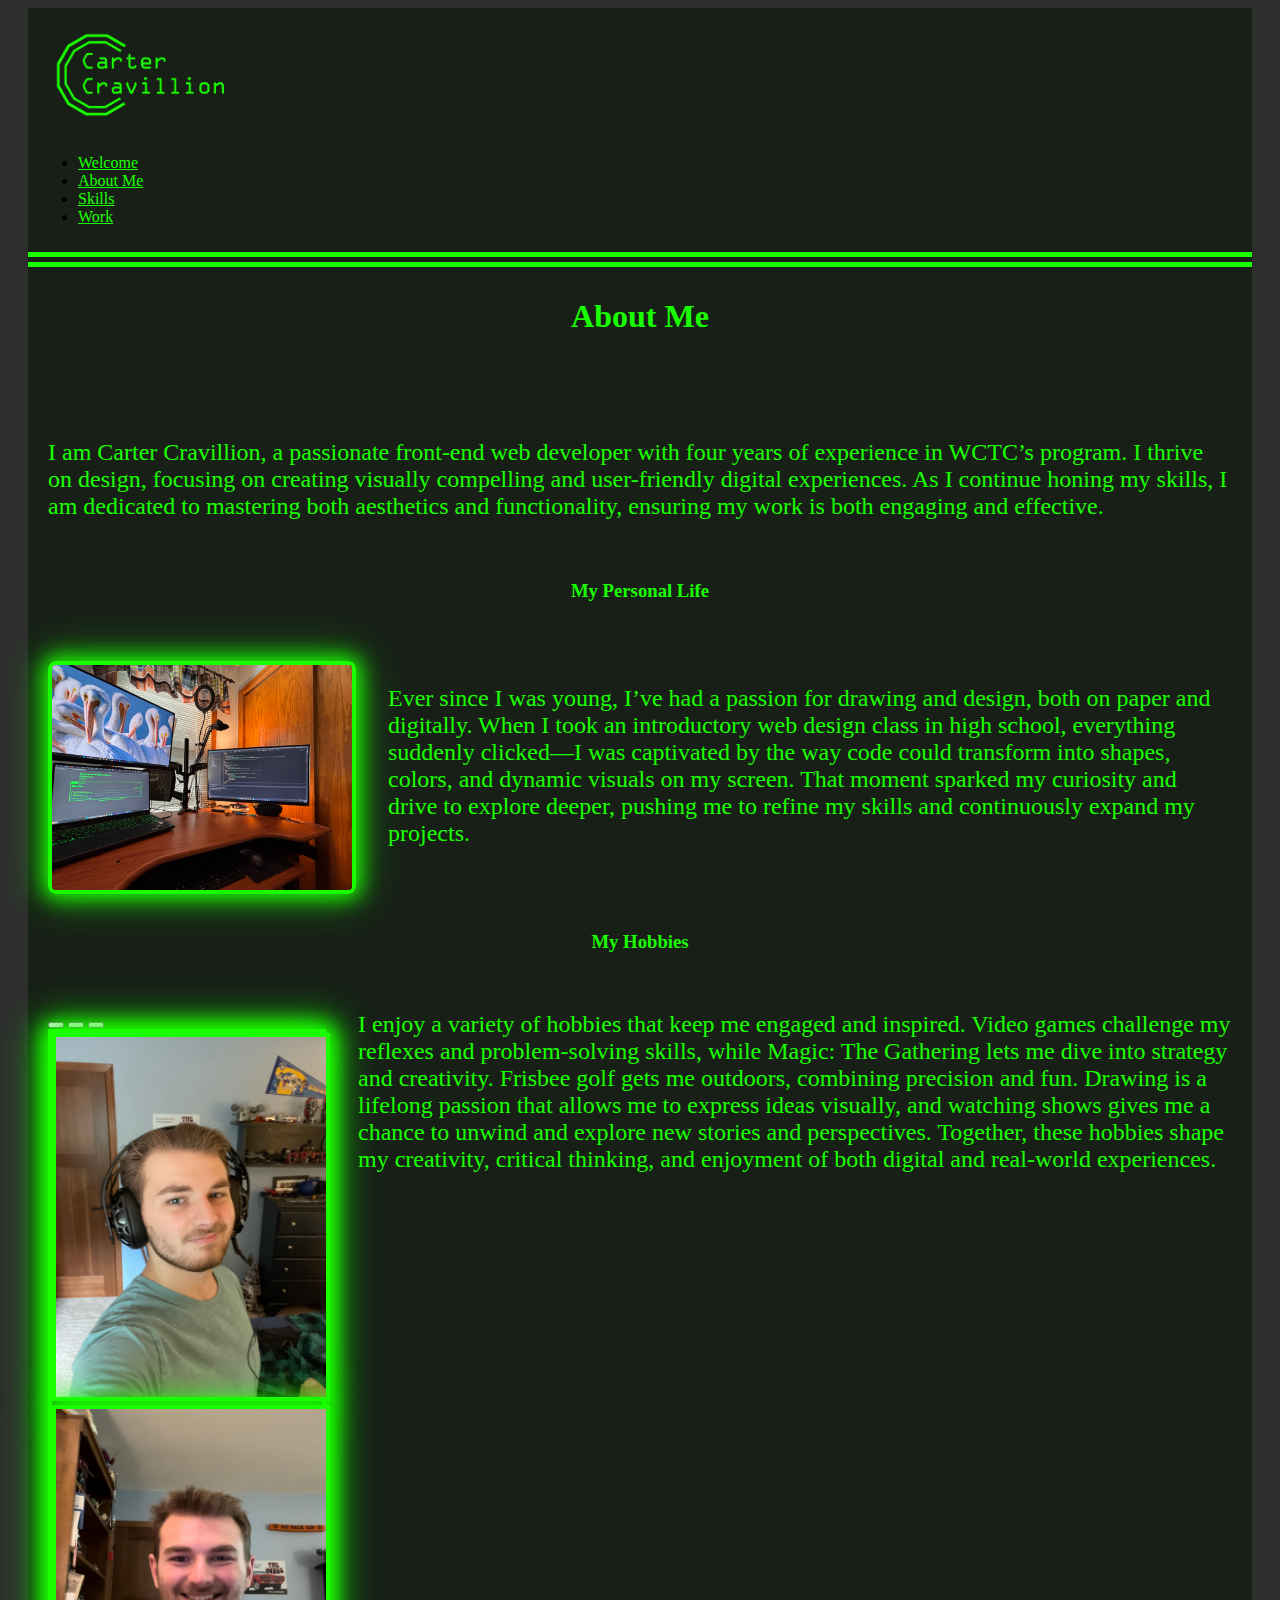
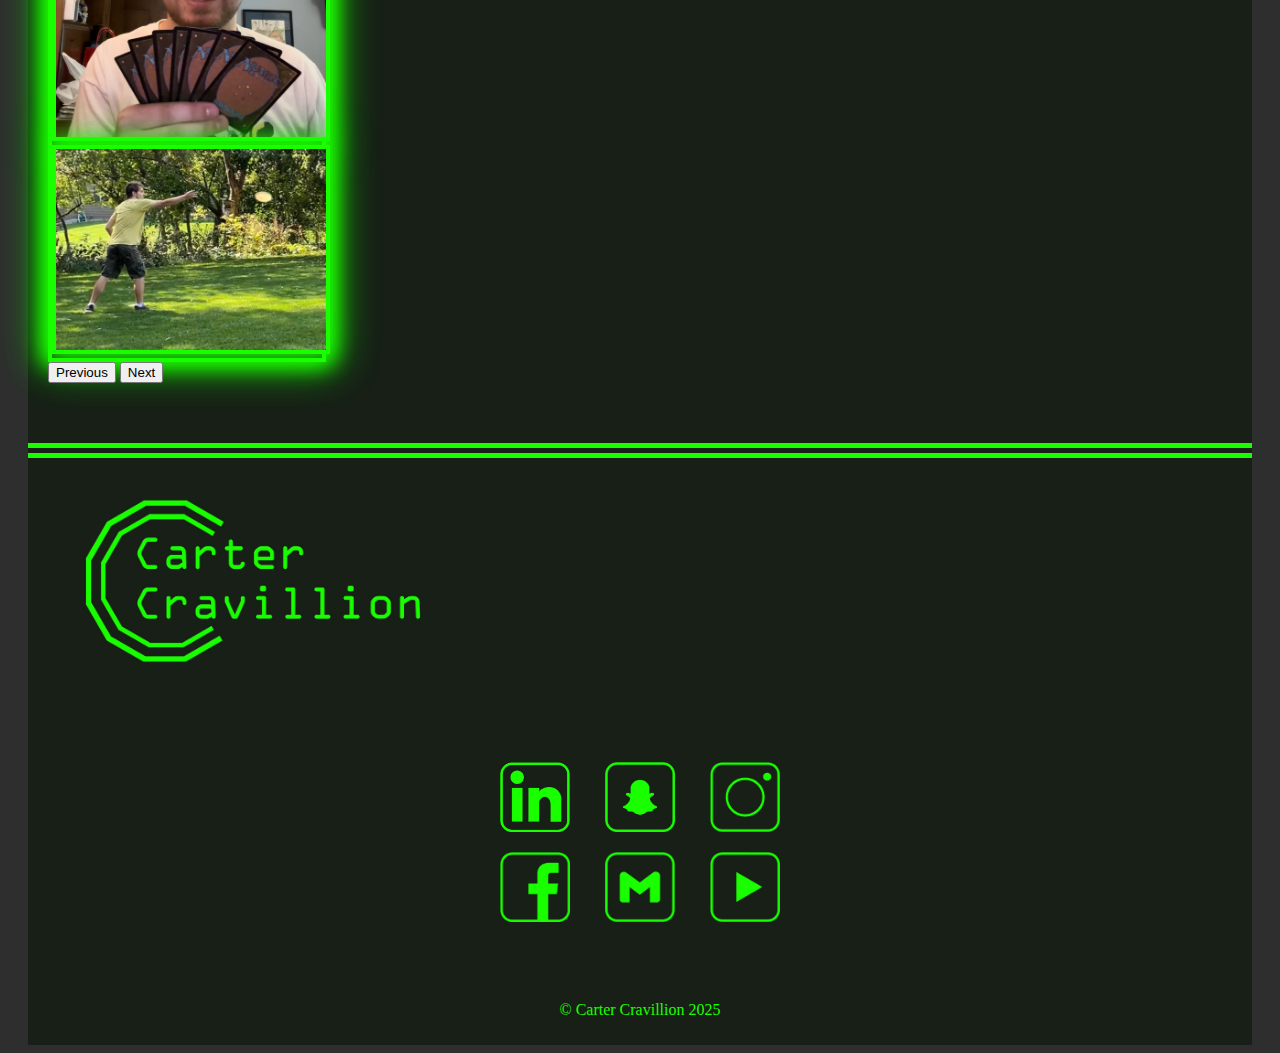
<file: about.html>
<!doctype html>
<html lang="en">
<head>
    <meta charset="utf-8">
    <meta name="viewport" content="width=device-width, initial-scale=1">
    <title>About Me</title>
    <link href="https://cdn.jsdelivr.net/npm/bootstrap@5.3.5/dist/css/bootstrap.min.css" rel="stylesheet" integrity="sha384-SgOJa3DmI69IUzQ2PVdRZhwQ+dy64/BUtbMJw1MZ8t5HZApcHrRKUc4W0kG879m7" crossorigin="anonymous">
    <link href="css/styles.css" rel="stylesheet" >
</head>
<body>
<div class="container">
    <header>
        <nav class="navbar">
            <a class="navbar-brand" href="index.html"><img src="images/brand.jpg" alt="My personal logo" class="logo-img"></a>
            <ul class="nav col-12 col-lg-auto me-lg-auto mb-2 justify-content-center mb-md-0 navLinks">
                <li><a href="index.html" class="nav-link px-2 navPages">Welcome</a></li>
                <li><a href="about.html" class="nav-link px-2 navPages">About Me</a></li>
                <li><a href="skills.html" class="nav-link px-2 navPages">Skills</a></li>
                <li><a href="work.html" class="nav-link px-2 navPages">Work</a></li>
            </ul>
        </nav>
    </header>
    <main class="container">
        <h1 class="heading">About Me</h1>
        <br>
        <p class="welcomeDescription">I am Carter Cravillion, a passionate front-end web developer with four years of experience
            in WCTC’s program. I thrive on design, focusing on creating visually compelling and user-friendly digital
            experiences. As I continue honing my skills, I am dedicated to mastering both aesthetics and functionality,
            ensuring my work is both engaging and effective.</p>
        <br>

        <h3 class="heading">My Personal Life</h3>
        <div class="personal-life-columns">
            <img src="images/computer-setup.jpg" class="showcase-img" alt="My computer setup">
            <p class="welcomeDescription">Ever since I was young, I’ve had a passion for drawing and design, both on paper
                            and digitally. When I took an introductory web design class in high school, everything suddenly
                            clicked—I was captivated by the way code could transform into shapes, colors, and dynamic visuals
                            on my screen. That moment sparked my curiosity and drive to explore deeper, pushing me to refine
                            my skills and continuously expand my projects.</p>
        </div>

        <br>
        <h3 class="heading">My Hobbies</h3>
        <div class="hobbies-columns">
            <div id="carouselExampleIndicators" class="carousel slide">
                <div class="carousel-indicators">
                    <button type="button" data-bs-target="#carouselExampleIndicators" data-bs-slide-to="0" class="active" aria-current="true" aria-label="Slide 1"></button>
                    <button type="button" data-bs-target="#carouselExampleIndicators" data-bs-slide-to="1" aria-label="Slide 2"></button>
                    <button type="button" data-bs-target="#carouselExampleIndicators" data-bs-slide-to="2" aria-label="Slide 3"></button>
                </div>
                <div class="carousel-inner showcase-img">
                    <div class="carousel-item active">
                        <img src="images/gamer.JPG" class="showcase-img carouselImages" alt="Me with a pair of headphones on">
                    </div>
                    <div class="carousel-item">
                        <img src="images/magic.jpg" class="showcase-img carouselImages" alt="Me holding Magic cards">
                    </div>
                    <div class="carousel-item">
                        <img src="images/frisbee-golf.jpg" class="showcase-img carouselImages" alt="Me throwing a frisbee">
                    </div>
                </div>
                <button class="carousel-control-prev" type="button" data-bs-target="#carouselExampleIndicators" data-bs-slide="prev">
                    <span class="carousel-control-prev-icon" aria-hidden="true"></span>
                    <span class="visually-hidden">Previous</span>
                </button>
                <button class="carousel-control-next" type="button" data-bs-target="#carouselExampleIndicators" data-bs-slide="next">
                    <span class="carousel-control-next-icon" aria-hidden="true"></span>
                    <span class="visually-hidden">Next</span>
                </button>
            </div>
            <p class="welcomeDescription">I enjoy a variety of hobbies that keep me engaged and inspired. Video games challenge
                my reflexes and problem-solving skills, while Magic: The Gathering lets me dive into strategy and
                creativity. Frisbee golf gets me outdoors, combining precision and fun. Drawing is a lifelong passion
                that allows me to express ideas visually, and watching shows gives me a chance to unwind and explore
                new stories and perspectives. Together, these hobbies shape my creativity, critical thinking, and
                enjoyment of both digital and real-world experiences.</p>
        </div>
        <br>
    </main>
    <footer class="container">
        <div class="row">
            <!-- Logo -->
            <div class="col-12 col-lg-6">
                <a class="footer-brand" href="index.html"><img src="images/brand.jpg" alt="My personal logo" class="logo-img-footer"></a>
            </div>
            <!-- Socials -->
            <div class="col-12 col-lg-6">
                <div class="footer-socials-grid">
                    <a class="footer-socials" href="https://www.linkedin.com/in/carter-cravillion/"><img src="images/linkedin.jpg" alt="Linkedin logo" class="socials"></a>
                    <a class="footer-socials" href="https://www.snapchat.com/add/ccravillion"><img src="images/snapchat.jpg" alt="Snapchat logo" class="socials"></a>
                    <a class="footer-socials" href="https://www.instagram.com/cyberlord15"><img src="images/instagram.jpg" alt="Instagram logo" class="socials"></a>
                    <a class="footer-socials" href="https://www.facebook.com/profile.php?id=100083841765572"><img src="images/facebook.jpg" alt="Facebook logo" class="socials"></a>
                    <a class="footer-socials" href="mailto:cartercravillion@gmail.com"><img src="images/gmail.jpg" alt="Gmail logo" class="socials"></a>
                    <a class="footer-socials" href="https://www.youtube.com/@cartercravillion"><img src="images/youtube.jpg" alt="Youtube logo" class="socials"></a>
                </div>
            </div>
        </div>
        <p class="copyright">&copy; Carter Cravillion 2025</p>
    </footer>
</div>
<script src="https://cdn.jsdelivr.net/npm/bootstrap@5.3.5/dist/js/bootstrap.bundle.min.js" integrity="sha384-k6d4wzSIapyDyv1kpU366/PK5hCdSbCRGRCMv+eplOQJWyd1fbcAu9OCUj5zNLiq" crossorigin="anonymous"></script>
</body>
</html>
</file>
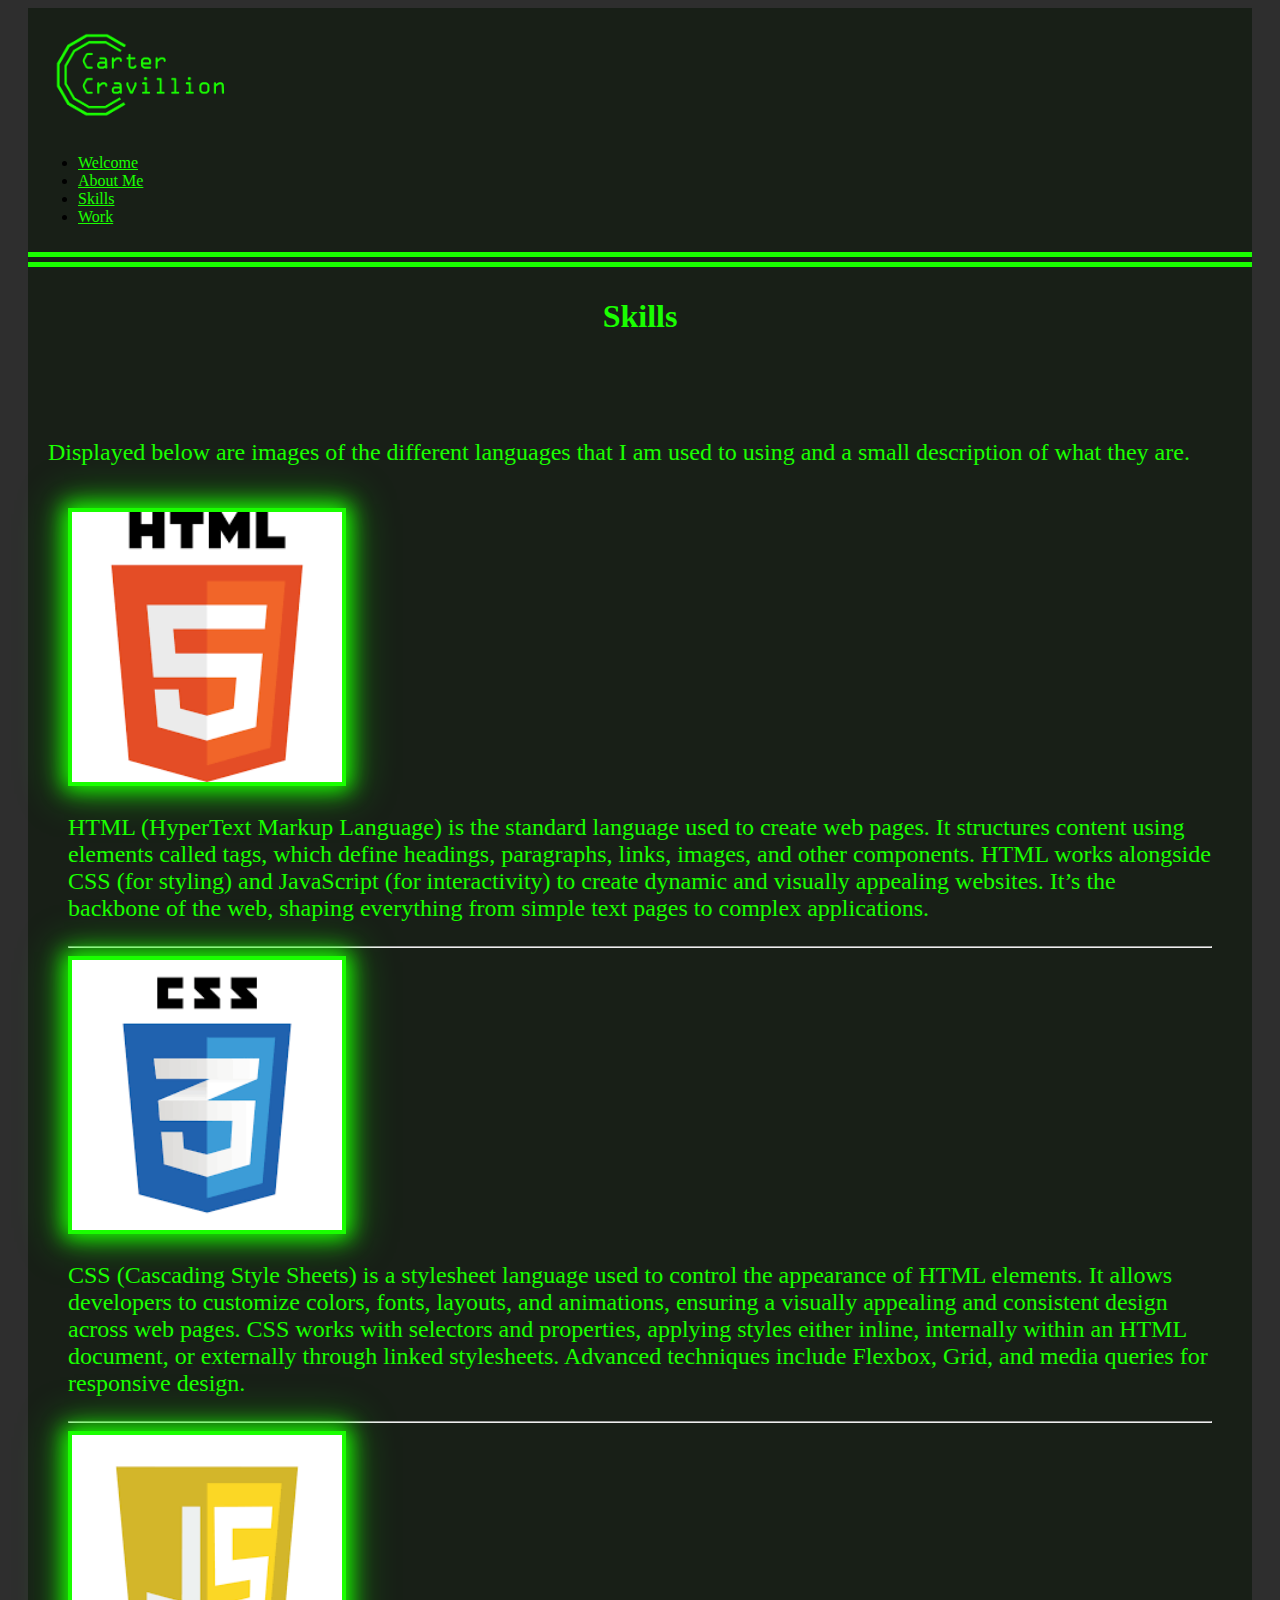
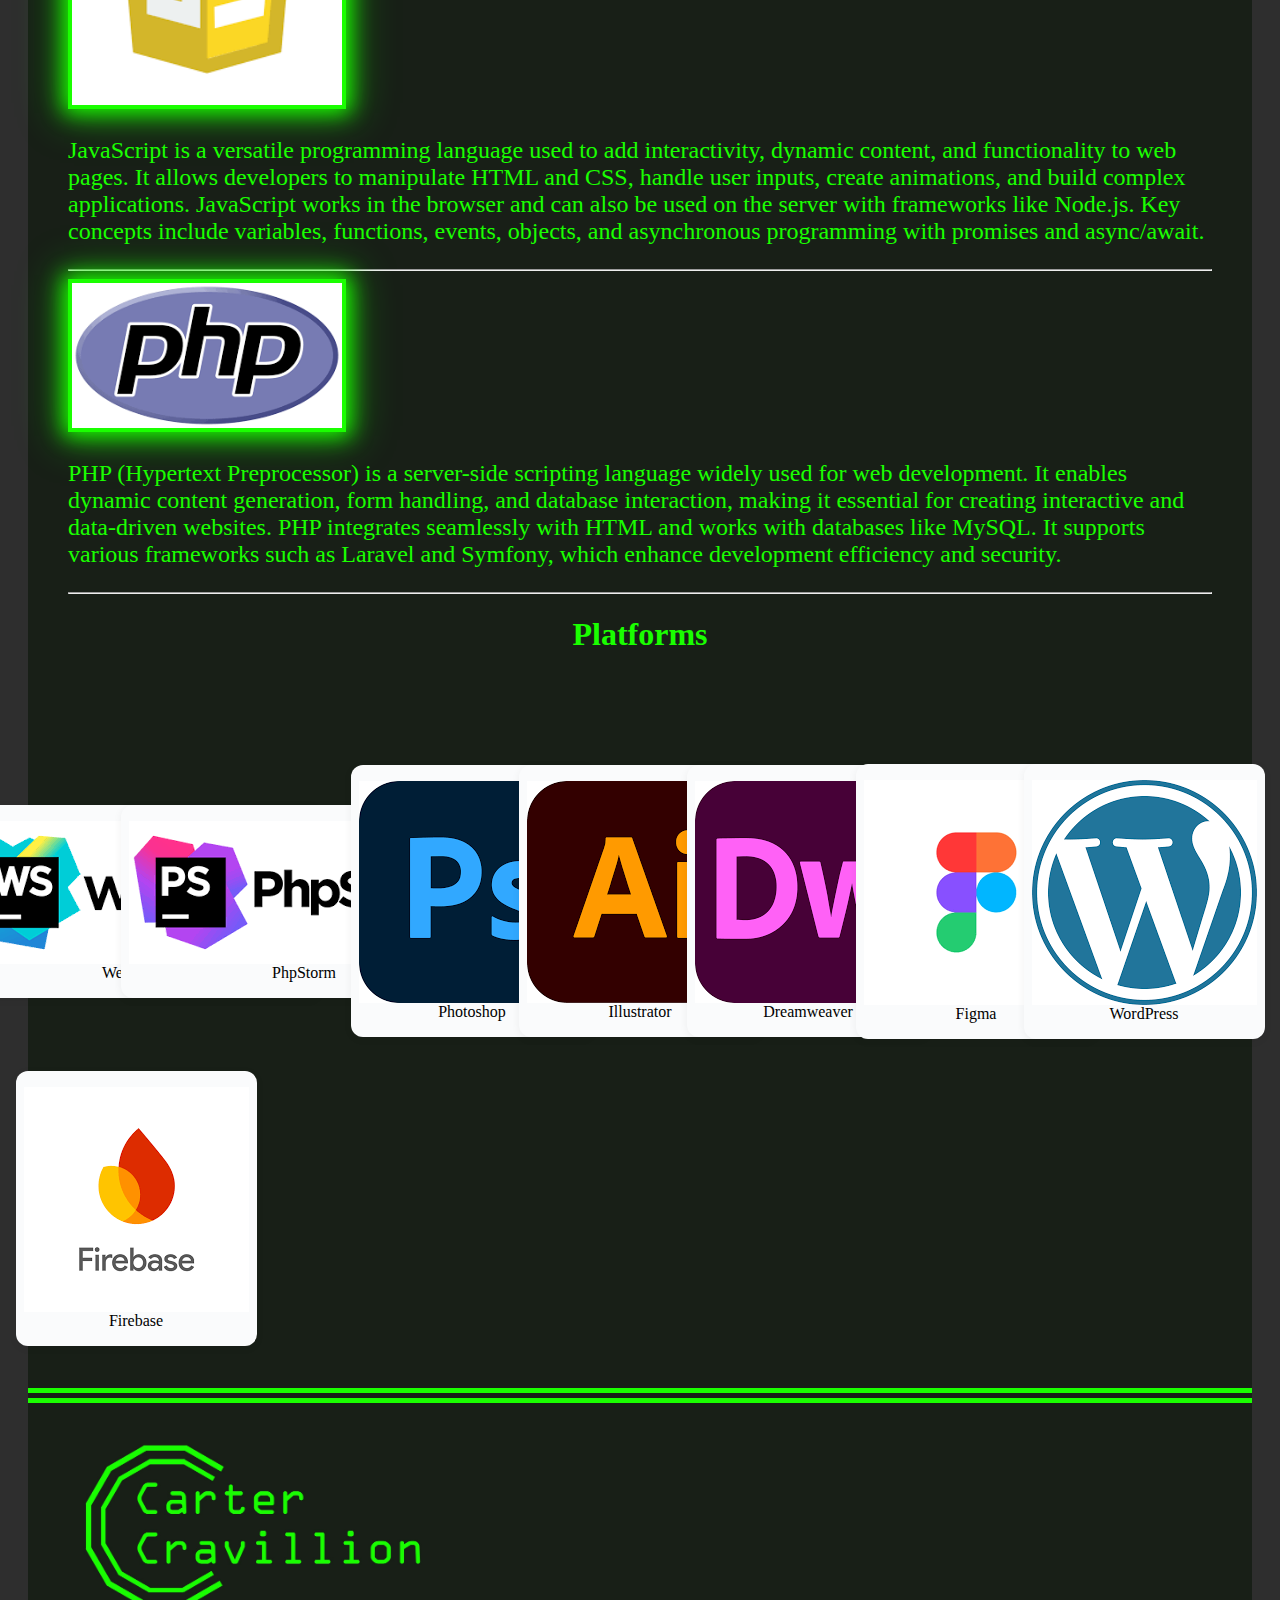
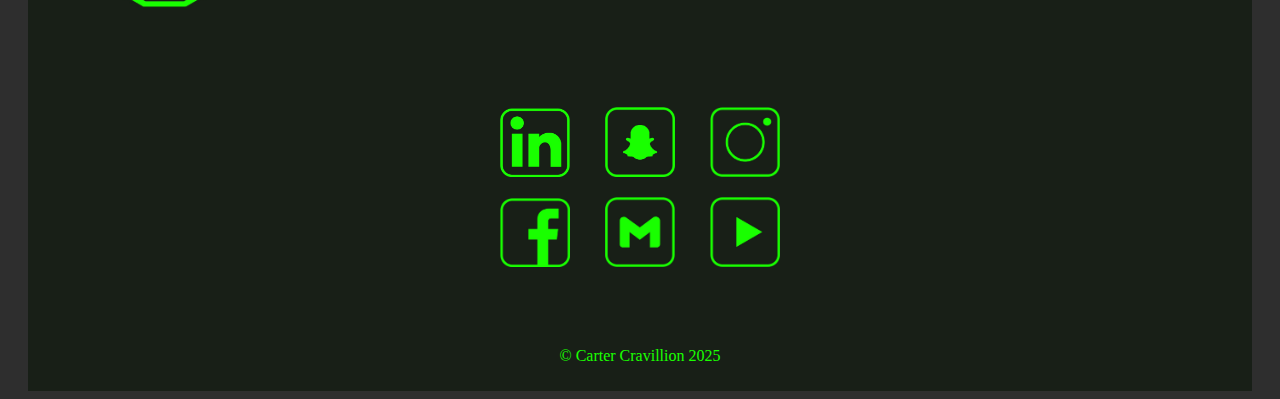
<file: skills.html>
<!doctype html>
<html lang="en">
<head>
    <meta charset="utf-8">
    <meta name="viewport" content="width=device-width, initial-scale=1">
    <title>My Skills</title>
    <link href="https://cdn.jsdelivr.net/npm/bootstrap@5.3.5/dist/css/bootstrap.min.css" rel="stylesheet" integrity="sha384-SgOJa3DmI69IUzQ2PVdRZhwQ+dy64/BUtbMJw1MZ8t5HZApcHrRKUc4W0kG879m7" crossorigin="anonymous">
    <link href="css/styles.css" rel="stylesheet" >
</head>
<body>
<div class="container">
    <header>
        <nav class="navbar">
            <a class="navbar-brand" href="index.html"><img src="images/brand.jpg" alt="My personal logo" class="logo-img"></a>
            <ul class="nav col-12 col-lg-auto me-lg-auto mb-2 justify-content-center mb-md-0 navLinks">
                <li><a href="index.html" class="nav-link px-2 navPages">Welcome</a></li>
                <li><a href="about.html" class="nav-link px-2 navPages">About Me</a></li>
                <li><a href="skills.html" class="nav-link px-2 navPages">Skills</a></li>
                <li><a href="work.html" class="nav-link px-2 navPages">Work</a></li>
            </ul>
        </nav>
    </header>
    <main class="container">
        <h1 class="heading">Skills</h1>
        <br>
        <p class="welcomeDescription">Displayed below are images of the different languages that I am used to using and a small description of what they are.</p>
        <br>
        <div class="container">
            <div class="row align-items-center">
                <div class="col-md-4">
                    <img class="showcase-img img-fluid" src="images/html.png" alt="HTML">
                </div>
                <div class="col-md-8">
                    <p class="welcomeDescription">
                        HTML (HyperText Markup Language) is the standard language used to create web pages.
                        It structures content using elements called tags, which define headings, paragraphs, links, images, and other
                        components. HTML works alongside CSS (for styling) and JavaScript (for interactivity) to create dynamic and
                        visually appealing websites. It’s the backbone of the web, shaping everything from simple text pages to
                        complex applications.
                    </p>
                </div>
            </div>
            <hr>
            <div class="row align-items-center">
                <div class="col-md-4">
                    <img class="showcase-img img-fluid" src="images/css.png" alt="CSS">
                </div>
                <div class="col-md-8">
                    <p class="welcomeDescription">
                        CSS (Cascading Style Sheets) is a stylesheet language used to control the appearance of HTML elements.
                        It allows developers to customize colors, fonts, layouts, and animations, ensuring a visually appealing
                        and consistent design across web pages. CSS works with selectors and properties, applying styles either
                        inline, internally within an HTML document, or externally through linked stylesheets. Advanced
                        techniques include Flexbox, Grid, and media queries for responsive design.
                    </p>
                </div>
            </div>
                <hr>
                <div class="row align-items-center">
                    <div class="col-md-4">
                        <img class="showcase-img img-fluid" src="images/javascript.png" alt="JavaScript">
                    </div>
                    <div class="col-md-8">
                        <p class="welcomeDescription">
                            JavaScript is a versatile programming language used to add interactivity, dynamic content, and
                            functionality to web pages. It allows developers to manipulate HTML and CSS, handle user inputs,
                            create animations, and build complex applications. JavaScript works in the browser and can also
                            be used on the server with frameworks like Node.js. Key concepts include variables, functions,
                            events, objects, and asynchronous programming with promises and async/await.
                        </p>
                    </div>
                </div>
                    <hr>
            <div class="row align-items-center">
                <div class="col-md-4">
                    <img class="showcase-img img-fluid" src="images/php.png" alt="PHP">
                </div>
                <div class="col-md-8">
                    <p class="welcomeDescription">
                        PHP (Hypertext Preprocessor) is a server-side scripting language widely used for web development.
                        It enables dynamic content generation, form handling, and database interaction, making it essential
                        for creating interactive and data-driven websites. PHP integrates seamlessly with HTML and works
                        with databases like MySQL. It supports various frameworks such as Laravel and Symfony, which enhance
                        development efficiency and security.
                    </p>
                </div>
            </div>
            <hr>
            <h1 class="heading">Platforms</h1>
            <br>
            <div class="skills-image-grid">
                <div class="skill-logo">
                    <img src="images/webstorm.png" class="img-fluid" alt="Webstorm">
                    <span>WebStorm</span>
                </div>
                <div class="skill-logo">
                    <img src="images/phpstorm.png" class="img-fluid" alt="PhpStorm">
                    <span>PhpStorm</span>
                </div>
                <div class="skill-logo">
                    <img src="images/photoshop.png" class="img-fluid" alt="Adobe Photoshop CC">
                    <span>Photoshop</span>
                </div>
                <div class="skill-logo">
                    <img src="images/illustrator.png" class="img-fluid" alt="Adobe Illustrator CC">
                    <span>Illustrator</span>
                </div>
                <div class="skill-logo">
                    <img src="images/dreamweaver.png" class="img-fluid" alt="Adobe Dreamweaver CC">
                    <span>Dreamweaver</span>
                </div>
                <div class="skill-logo">
                    <img src="images/figma.png" class="img-fluid" alt="Figma">
                    <span>Figma</span>
                </div>
                <div class="skill-logo">
                    <img src="images/wordpress.png" class="img-fluid" alt="WordPress">
                    <span>WordPress</span>
                </div>
                <div class="skill-logo">
                    <img src="images/firebase.png" class="img-fluid" alt="Firebase">
                    <span>Firebase</span>
                </div>
            </div>
            </div>
    </main>
    <footer class="container">
        <div class="row">
            <!-- Logo -->
            <div class="col-12 col-lg-6">
                <a class="footer-brand" href="index.html"><img src="images/brand.jpg" alt="My personal logo" class="logo-img-footer"></a>
            </div>
            <!-- Socials -->
            <div class="col-12 col-lg-6">
                <div class="footer-socials-grid">
                    <a class="footer-socials" href="https://www.linkedin.com/in/carter-cravillion/"><img src="images/linkedin.jpg" alt="Linkedin logo" class="socials"></a>
                    <a class="footer-socials" href="https://www.snapchat.com/add/ccravillion"><img src="images/snapchat.jpg" alt="Snapchat logo" class="socials"></a>
                    <a class="footer-socials" href="https://www.instagram.com/cyberlord15"><img src="images/instagram.jpg" alt="Instagram logo" class="socials"></a>
                    <a class="footer-socials" href="https://www.facebook.com/profile.php?id=100083841765572"><img src="images/facebook.jpg" alt="Facebook logo" class="socials"></a>
                    <a class="footer-socials" href="mailto:cartercravillion@gmail.com"><img src="images/gmail.jpg" alt="Gmail logo" class="socials"></a>
                    <a class="footer-socials" href="https://www.youtube.com/@cartercravillion"><img src="images/youtube.jpg" alt="Youtube logo" class="socials"></a>
                </div>
            </div>
        </div>
        <p class="copyright">&copy; Carter Cravillion 2025</p>
    </footer>
</div>
<script src="https://cdn.jsdelivr.net/npm/bootstrap@5.3.5/dist/js/bootstrap.bundle.min.js" integrity="sha384-k6d4wzSIapyDyv1kpU366/PK5hCdSbCRGRCMv+eplOQJWyd1fbcAu9OCUj5zNLiq" crossorigin="anonymous"></script>
</body>
</html>
</file>
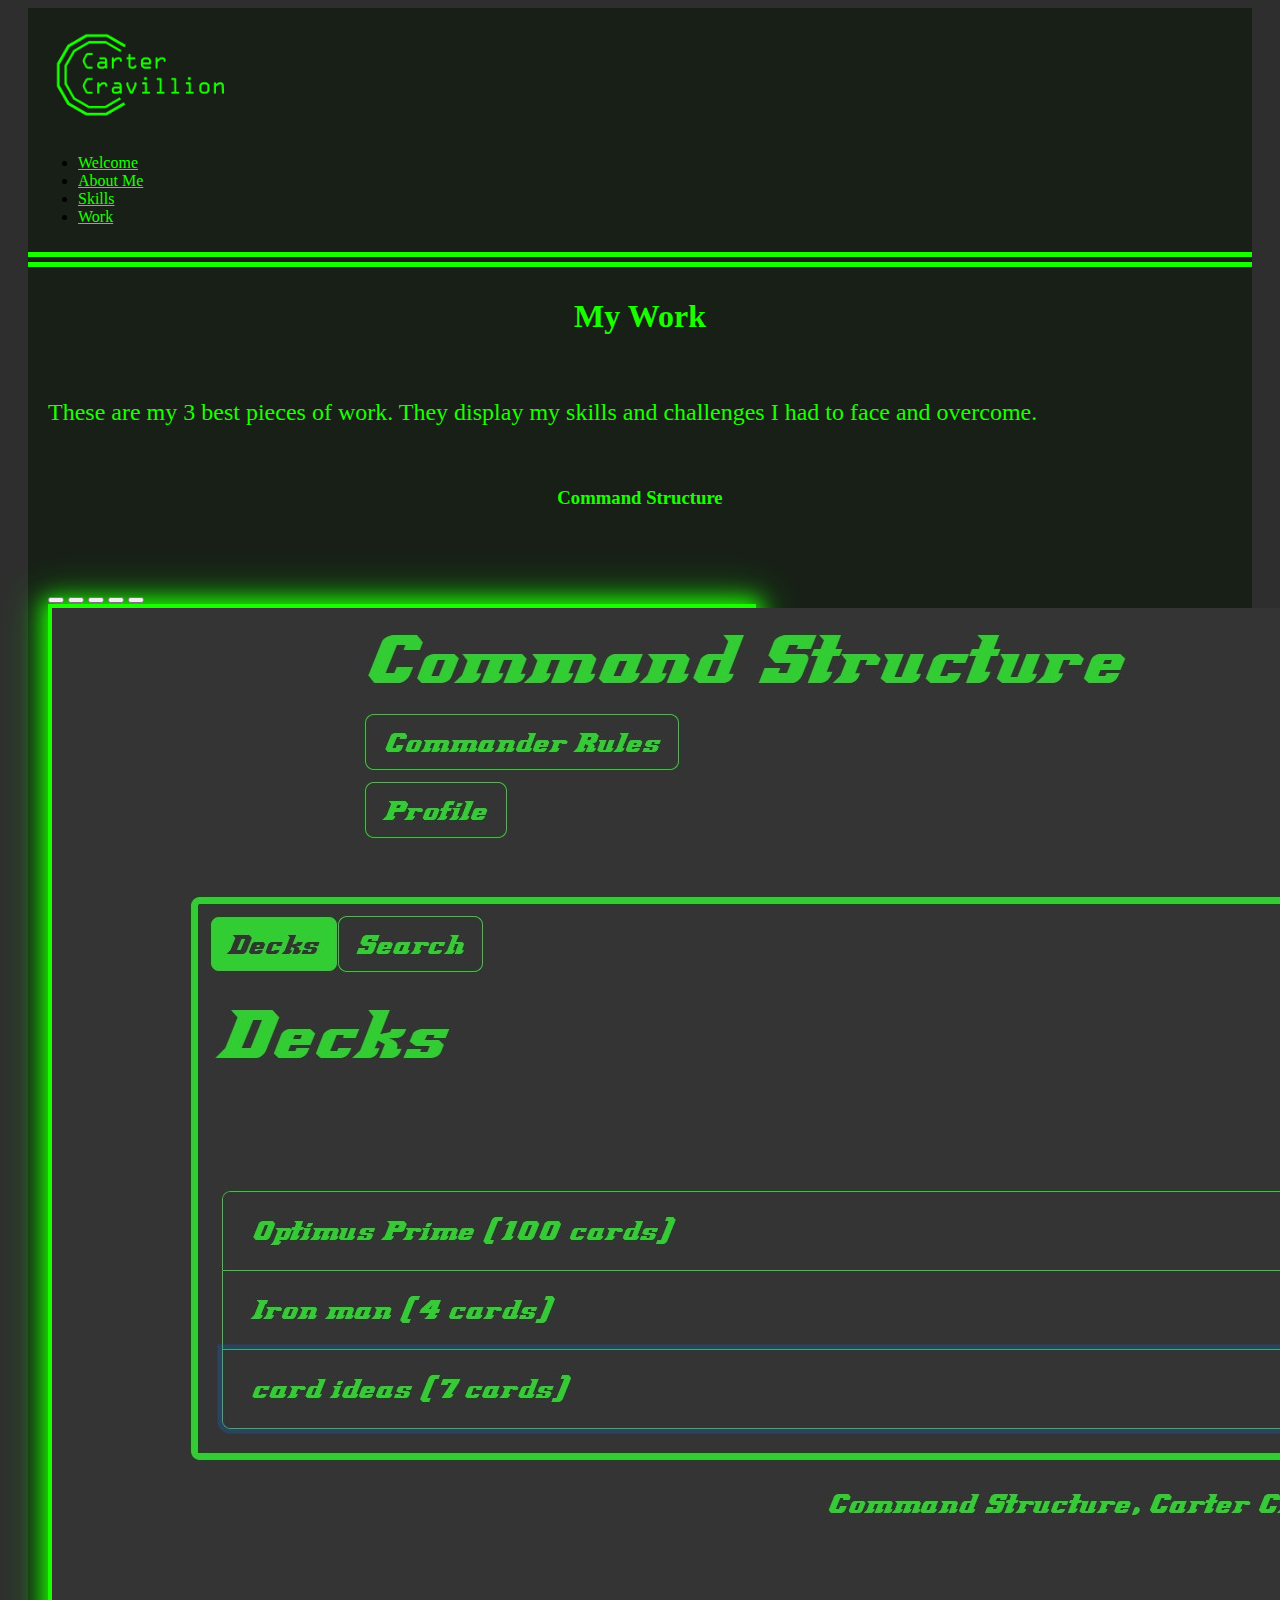
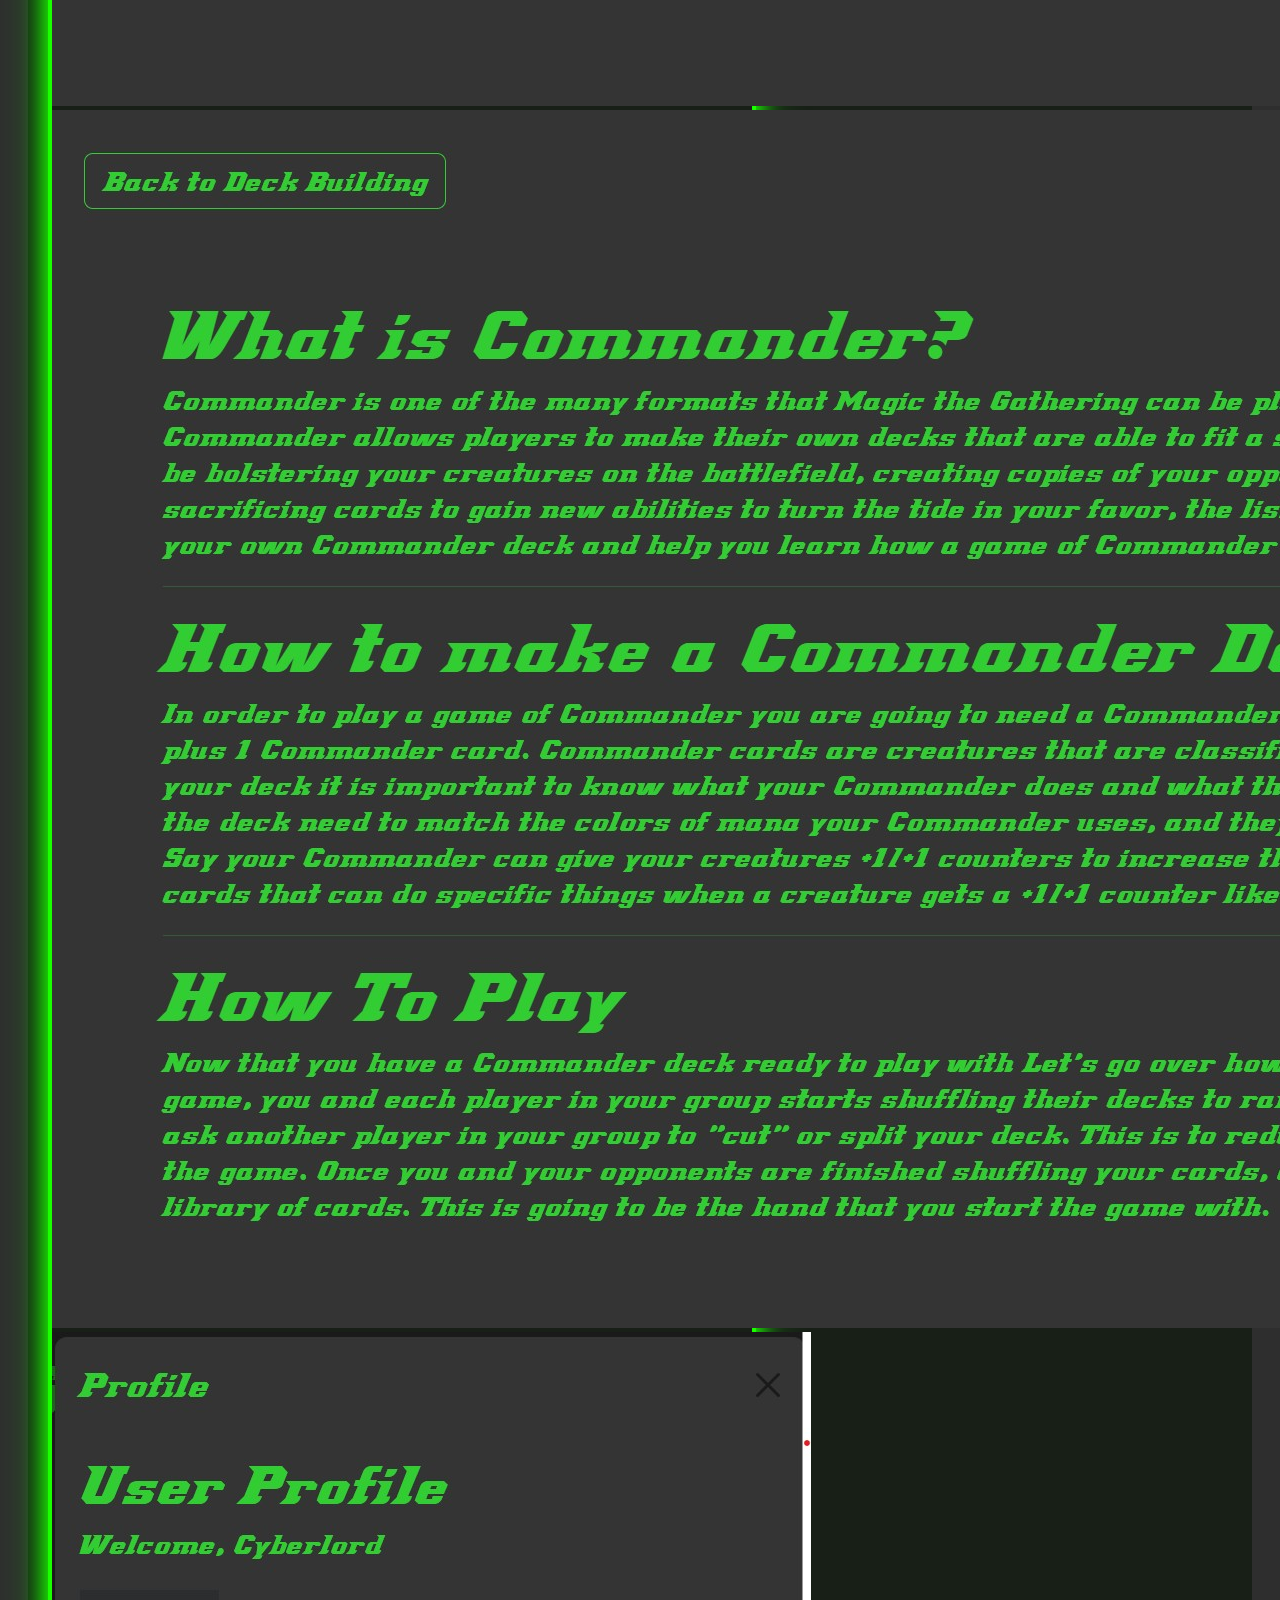
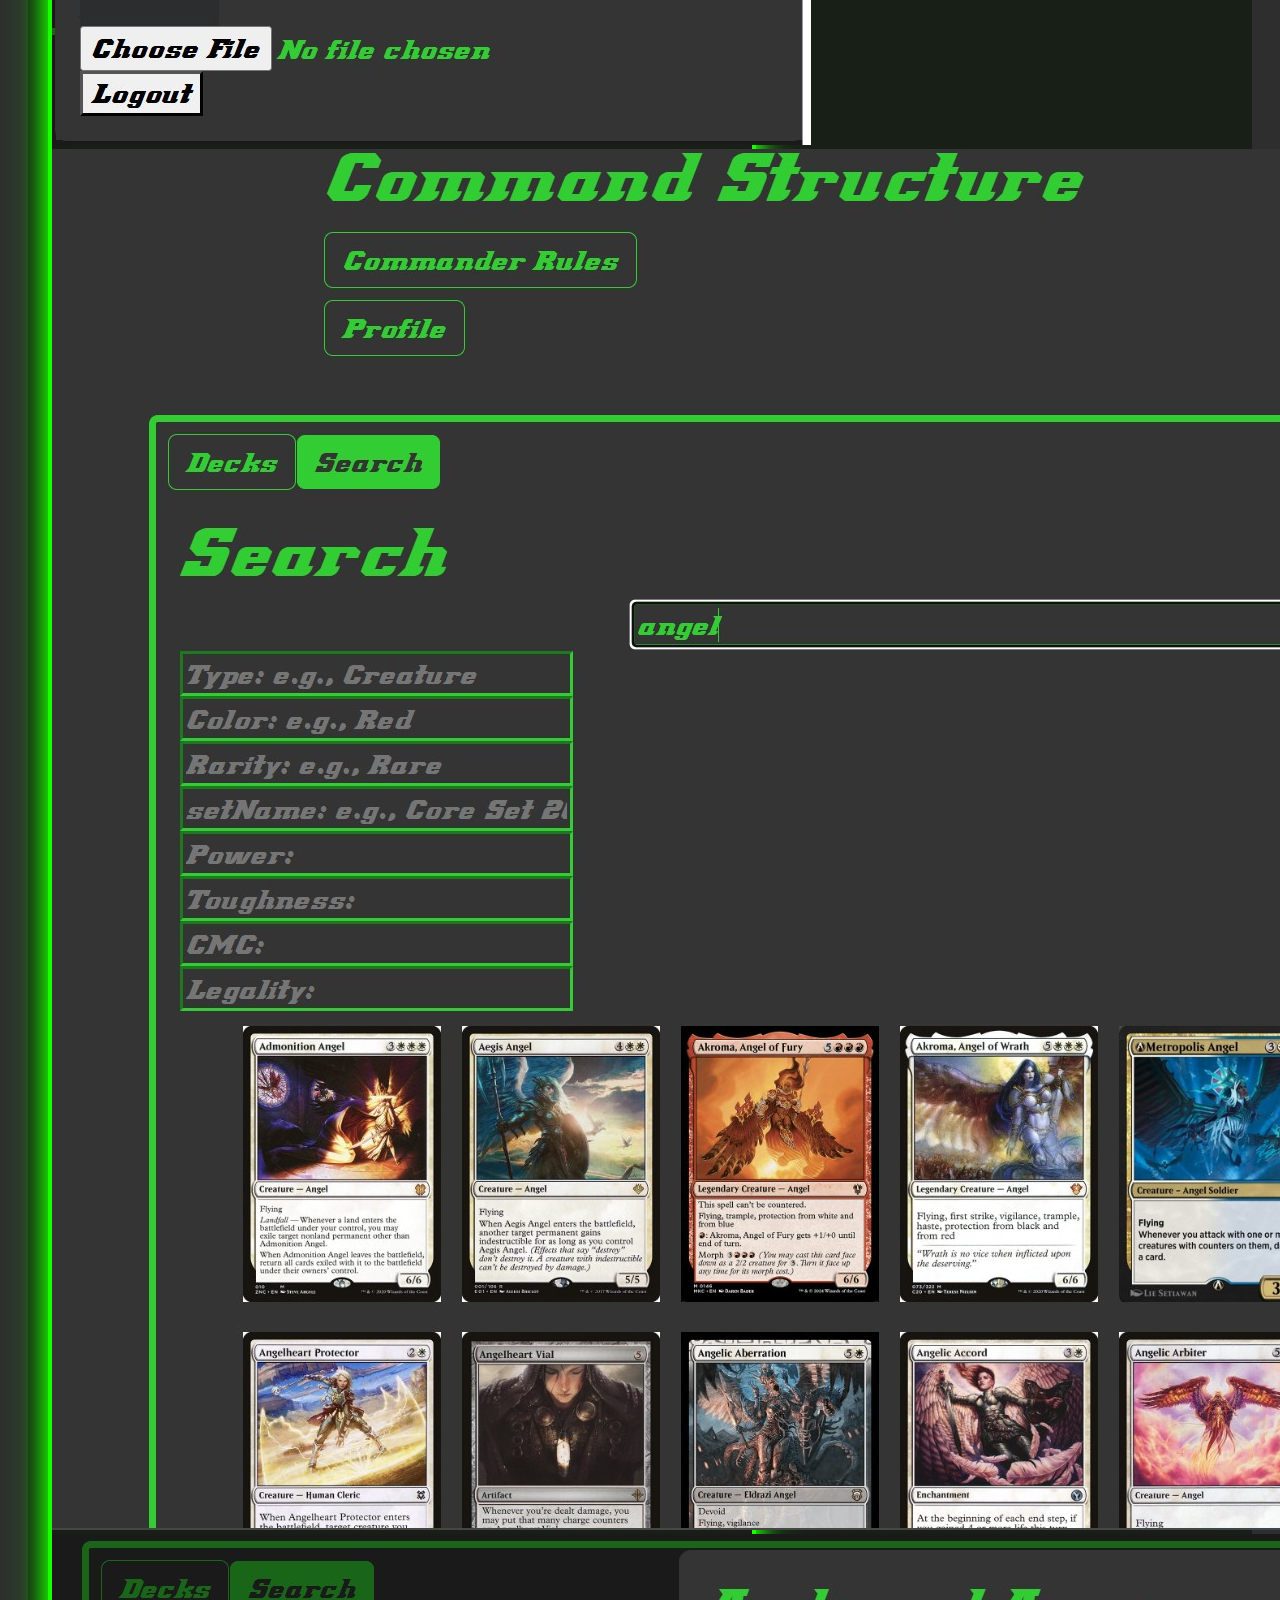
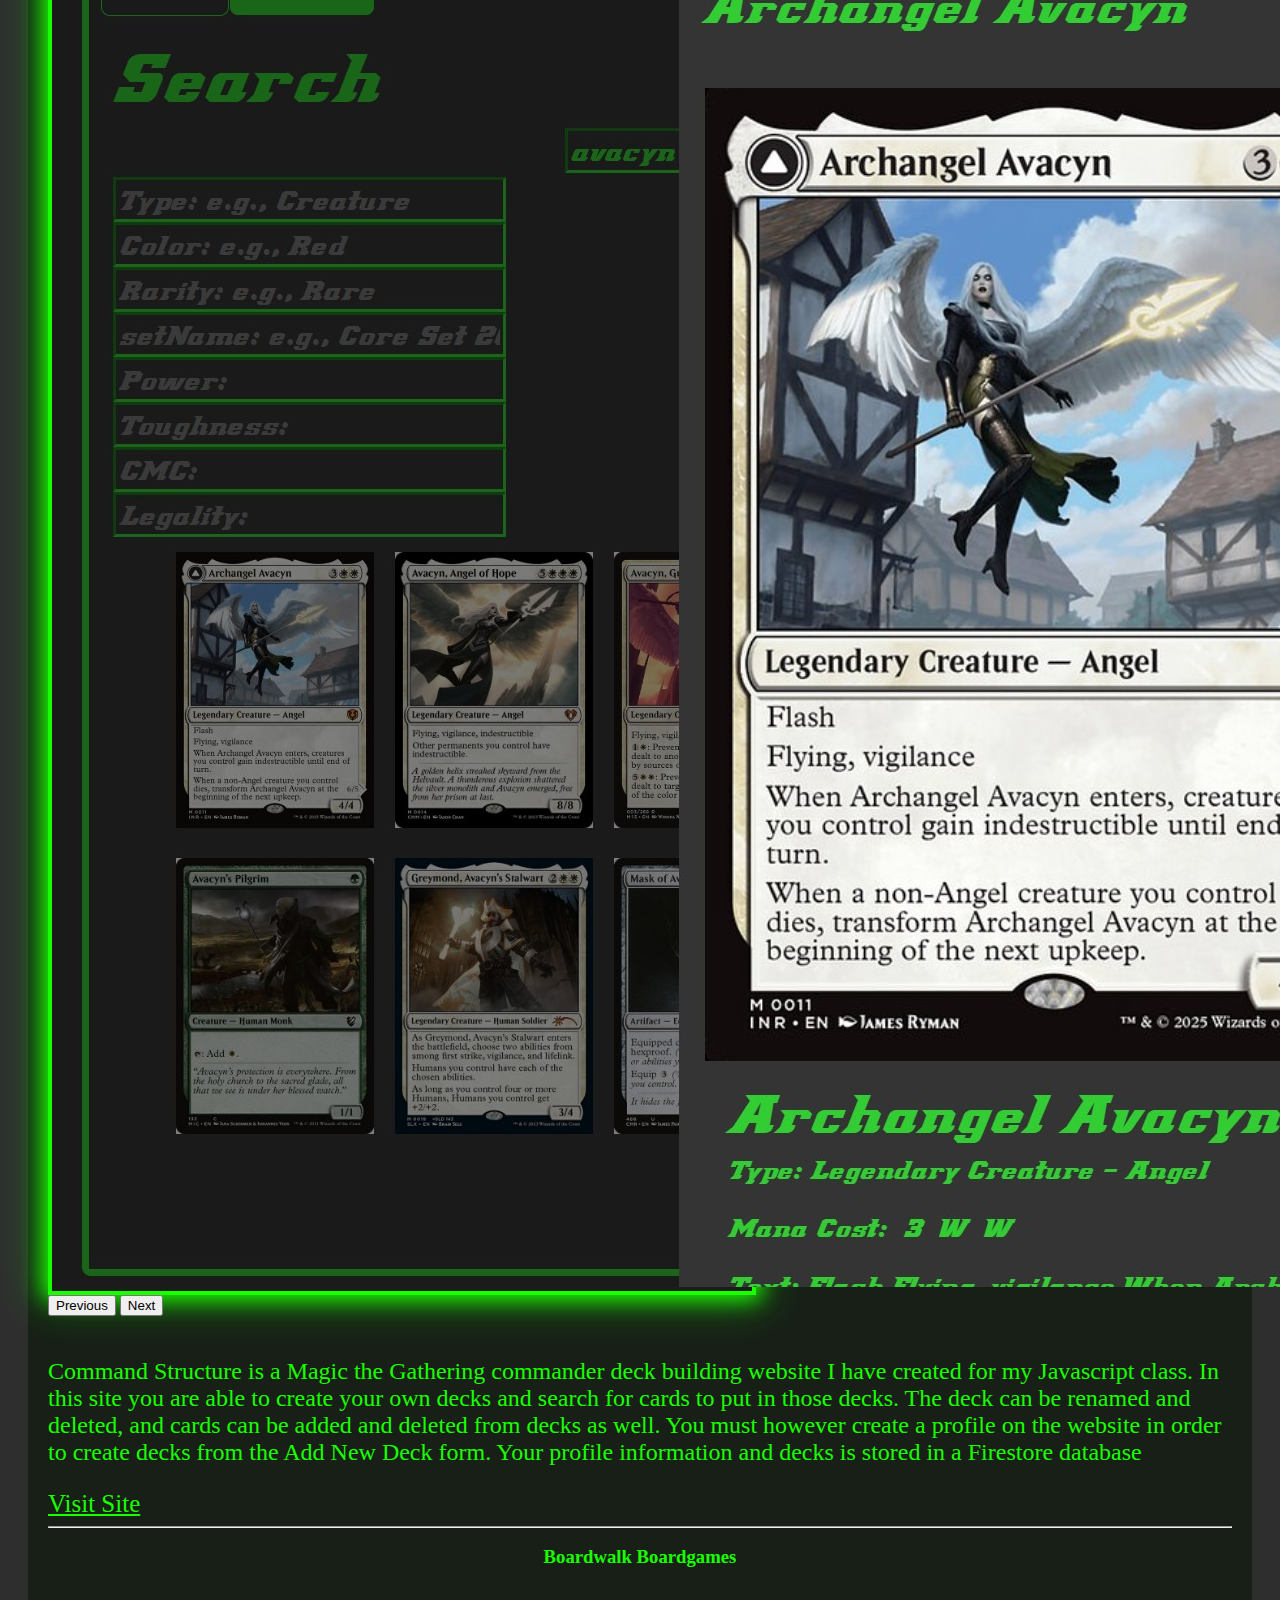
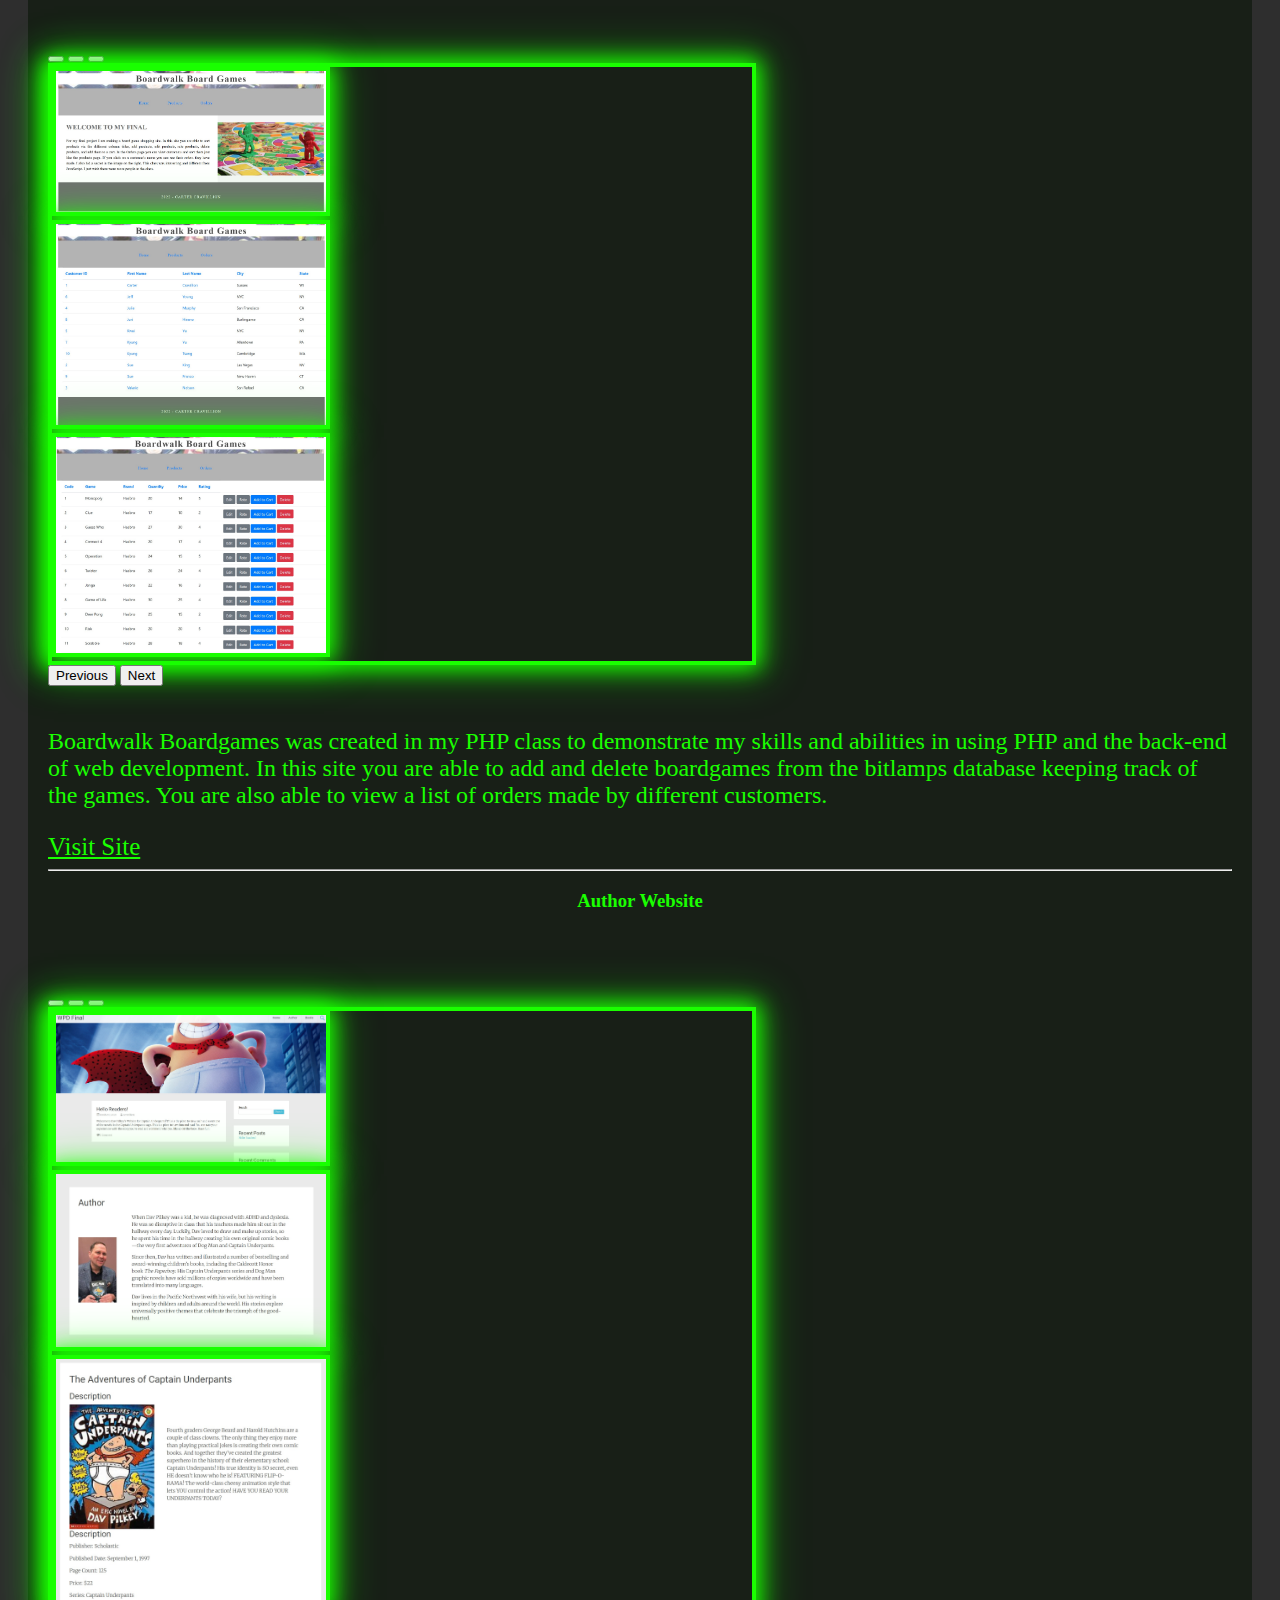
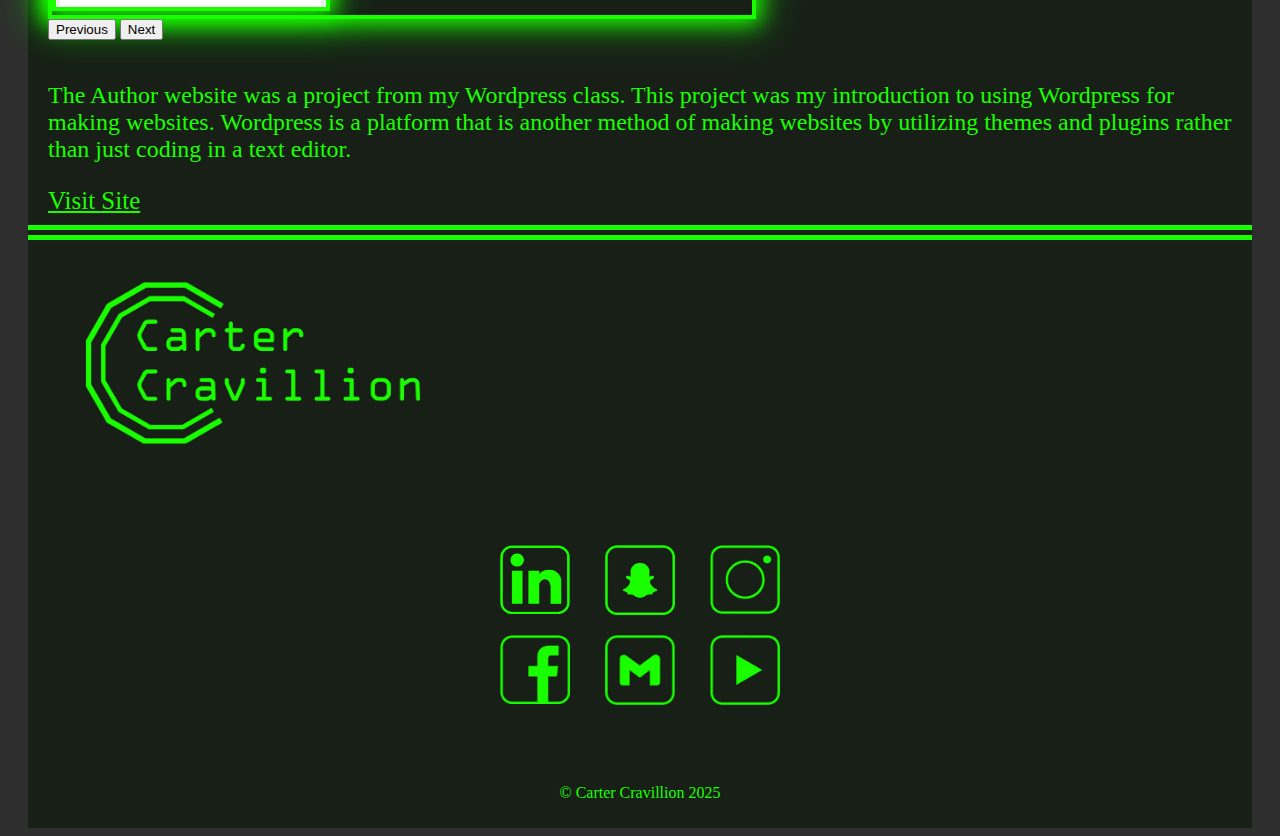
<file: work.html>
<!doctype html>
<html lang="en">
<head>
    <meta charset="utf-8">
    <meta name="viewport" content="width=device-width, initial-scale=1">
    <title>My Work</title>
    <link href="https://cdn.jsdelivr.net/npm/bootstrap@5.3.5/dist/css/bootstrap.min.css" rel="stylesheet" integrity="sha384-SgOJa3DmI69IUzQ2PVdRZhwQ+dy64/BUtbMJw1MZ8t5HZApcHrRKUc4W0kG879m7" crossorigin="anonymous">
    <link href="css/styles.css" rel="stylesheet" >
</head>
<body>
<div class="container">
    <header>
        <nav class="navbar">
            <a class="navbar-brand" href="index.html"><img src="images/brand.jpg" alt="My personal logo" class="logo-img"></a>
            <ul class="nav col-12 col-lg-auto me-lg-auto mb-2 justify-content-center mb-md-0 navLinks">
                <li><a href="index.html" class="nav-link px-2 navPages">Welcome</a></li>
                <li><a href="about.html" class="nav-link px-2 navPages">About Me</a></li>
                <li><a href="skills.html" class="nav-link px-2 navPages">Skills</a></li>
                <li><a href="work.html" class="nav-link px-2 navPages">Work</a></li>
            </ul>
        </nav>
    </header>
    <main class="container">
        <h1 class="heading">My Work</h1>
        <p class="welcomeDescription">These are my 3 best pieces of work.  They display my skills and challenges I had to face and overcome.</p>
        <br>
        <!--Command Structure-->
        <h3 class="heading">Command Structure</h3>
        <br>
        <div class="d-flex justify-content-center">
        <div id="carouselCommand" class="carousel slide">
            <div class="carousel-indicators">
                <button type="button" data-bs-target="#carouselCommand" data-bs-slide-to="0" class="active" aria-current="true" aria-label="Slide 1"></button>
                <button type="button" data-bs-target="#carouselCommand" data-bs-slide-to="1" aria-label="Slide 2"></button>
                <button type="button" data-bs-target="#carouselCommand" data-bs-slide-to="2" aria-label="Slide 3"></button>
                <button type="button" data-bs-target="#carouselCommand" data-bs-slide-to="3" aria-label="Slide 4"></button>
                <button type="button" data-bs-target="#carouselCommand" data-bs-slide-to="4" aria-label="Slide 5"></button>
            </div>
            <div class="carousel-inner work-img">
                <div class="carousel-item active">
                    <img src="images/commandstructure.jpg" class="d-block w-100" alt="Command Structure Decks Page">
                </div>
                <div class="carousel-item">
                    <img src="images/commanderrules.jpg" class="d-block w-100" alt="Command Structure Rules Page">
                </div>
                <div class="carousel-item">
                    <img src="images/commandstructureprofile.jpg" class="d-block w-100" alt="Command Structure Profile Page">
                </div>
                <div class="carousel-item">
                    <img src="images/commandstructure-search.jpg" class="d-block w-100" alt="Command Structure Search Page">
                </div>
                <div class="carousel-item">
                    <img src="images/commandstructure-modal.jpg" class="d-block w-100" alt="Command Structure Card Modal">
                </div>
            </div>
            <button class="carousel-control-prev" type="button" data-bs-target="#carouselCommand" data-bs-slide="prev">
                <span class="carousel-control-prev-icon" aria-hidden="true"></span>
                <span class="visually-hidden">Previous</span>
            </button>
            <button class="carousel-control-next" type="button" data-bs-target="#carouselCommand" data-bs-slide="next">
                <span class="carousel-control-next-icon" aria-hidden="true"></span>
                <span class="visually-hidden">Next</span>
            </button>
        </div>
        </div>
        <br>
        <p class="welcomeDescription">
            Command Structure is a Magic the Gathering commander deck building website I have created for my Javascript class.
            In this site you are able to create your own decks and search for cards to put in those decks.  The deck can be
            renamed and deleted, and cards can be added and deleted from decks as well.  You must however create a profile
            on the website in order to create decks from the Add New Deck form.  Your profile information and decks is stored in a
            Firestore database
        </p>
        <a class="btn btn-outline-primary portfolioButton" href="https://ccravillion.github.io/command-structure/">Visit Site</a>
        <hr>

        <!-- Boardwalk Board Games-->
        <h3 class="heading">Boardwalk Boardgames</h3>
        <br>
        <div class="d-flex justify-content-center">
        <div id="carouselBoardwalk" class="carousel slide">
            <div class="carousel-indicators">
                <button type="button" data-bs-target="#carouselBoardwalk" data-bs-slide-to="0" class="active" aria-current="true" aria-label="Slide 1"></button>
                <button type="button" data-bs-target="#carouselBoardwalk" data-bs-slide-to="1" aria-label="Slide 2"></button>
                <button type="button" data-bs-target="#carouselBoardwalk" data-bs-slide-to="2" aria-label="Slide 3"></button>
            </div>
            <div class="carousel-inner work-img">
                <div class="carousel-item active">
                    <img src="images/phpfinal.jpg" class="d-block w-100 showcase-img carouselImages" alt="Boardwalk Boardgames Home Page">
                </div>
                <div class="carousel-item">
                    <img src="images/orders.jpg" class="d-block w-100 showcase-img carouselImages" alt="Orders Page">
                </div>
                <div class="carousel-item">
                    <img src="images/products.jpg" class="d-block w-100 showcase-img carouselImages" alt="Pruducts Page">
                </div>
            </div>
            <button class="carousel-control-prev" type="button" data-bs-target="#carouselBoardwalk" data-bs-slide="prev">
                <span class="carousel-control-prev-icon" aria-hidden="true"></span>
                <span class="visually-hidden">Previous</span>
            </button>
            <button class="carousel-control-next" type="button" data-bs-target="#carouselBoardwalk" data-bs-slide="next">
                <span class="carousel-control-next-icon" aria-hidden="true"></span>
                <span class="visually-hidden">Next</span>
            </button>
        </div>
        </div>
        <br>
        <p class="welcomeDescription">
            Boardwalk Boardgames was created in my PHP class to demonstrate my skills and abilities in using PHP and the back-end of web
            development.  In this site you are able to add and delete boardgames from the bitlamps database keeping track of the games.
            You are also able to view a list of orders made by different customers.
        </p>
        <a class="btn btn-outline-primary portfolioButton" href="">Visit Site</a>
        <hr>

        <!--Author Website-->
            <h3 class="heading">Author Website</h3>
            <br>
            <div class="d-flex justify-content-center">
        <div id="carouselAuthor" class="carousel slide">
            <div class="carousel-indicators">
                <button type="button" data-bs-target="#carouselAuthor" data-bs-slide-to="0" class="active" aria-current="true" aria-label="Slide 1"></button>
                <button type="button" data-bs-target="#carouselAuthor" data-bs-slide-to="1" aria-label="Slide 2"></button>
                <button type="button" data-bs-target="#carouselAuthor" data-bs-slide-to="2" aria-label="Slide 3"></button>
            </div>
            <div class="carousel-inner work-img">
                <div class="carousel-item active">
                    <img src="images/wpdfinal.jpg" class="d-block w-100 showcase-img carouselImages" alt="Author site Home Page">
                </div>
                <div class="carousel-item">
                    <img src="images/davpilkey.jpg" class="d-block w-100 showcase-img carouselImages" alt="Author Page">
                </div>
                <div class="carousel-item">
                    <img src="images/booksummary.jpg" class="d-block w-100 showcase-img carouselImages" alt="Book summary Page">
                </div>
            </div>
            <button class="carousel-control-prev" type="button" data-bs-target="#carouselAuthor" data-bs-slide="prev">
                <span class="carousel-control-prev-icon" aria-hidden="true"></span>
                <span class="visually-hidden">Previous</span>
            </button>
            <button class="carousel-control-next" type="button" data-bs-target="#carouselAuthor" data-bs-slide="next">
                <span class="carousel-control-next-icon" aria-hidden="true"></span>
                <span class="visually-hidden">Next</span>
            </button>
        </div>
            </div>
        <br>
        <p class="welcomeDescription">
            The Author website was a project from my Wordpress class.  This project was my introduction to using Wordpress for
            making websites.  Wordpress is a platform that is another method of making websites by utilizing themes and plugins
            rather than just coding in a text editor.
        </p>
        <a class="btn btn-outline-primary portfolioButton" href="">Visit Site</a>
        <br>
    </main>
    <footer class="container">
        <div class="row">
            <!-- Logo -->
            <div class="col-12 col-lg-6">
                <a class="footer-brand" href="index.html"><img src="images/brand.jpg" alt="My personal logo" class="logo-img-footer"></a>
            </div>
            <!-- Socials -->
            <div class="col-12 col-lg-6">
                <div class="footer-socials-grid">
                    <a class="footer-socials" href="https://www.linkedin.com/in/carter-cravillion/"><img src="images/linkedin.jpg" alt="Linkedin logo" class="socials"></a>
                    <a class="footer-socials" href="https://www.snapchat.com/add/ccravillion"><img src="images/snapchat.jpg" alt="Snapchat logo" class="socials"></a>
                    <a class="footer-socials" href="https://www.instagram.com/cyberlord15"><img src="images/instagram.jpg" alt="Instagram logo" class="socials"></a>
                    <a class="footer-socials" href="https://www.facebook.com/profile.php?id=100083841765572"><img src="images/facebook.jpg" alt="Facebook logo" class="socials"></a>
                    <a class="footer-socials" href="mailto:cartercravillion@gmail.com"><img src="images/gmail.jpg" alt="Gmail logo" class="socials"></a>
                    <a class="footer-socials" href="https://www.youtube.com/@cartercravillion"><img src="images/youtube.jpg" alt="Youtube logo" class="socials"></a>
                </div>
            </div>
        </div>
        <p class="copyright">&copy; Carter Cravillion 2025</p>
    </footer>
</div>
<script src="https://cdn.jsdelivr.net/npm/bootstrap@5.3.5/dist/js/bootstrap.bundle.min.js" integrity="sha384-k6d4wzSIapyDyv1kpU366/PK5hCdSbCRGRCMv+eplOQJWyd1fbcAu9OCUj5zNLiq" crossorigin="anonymous"></script>
</body>
</html>
</file>
<file: css/styles.css>
body {
    background-color: #2e2e2e;
}
header {
    background-color: #181F17;
    padding: 10px;
}
.logo-img {
    width: 200px;
    height: auto;
    padding-right: 10px;
}
.navPages {
    color: #1AFF00;
    font-family: "OCR A";
}
/* Glow effect for navigation tabs on hover */
.navPages:hover,
.navPages:focus {
    color: #1AFF00;
    box-shadow: 0 0 10px 2px #1AFF00, 0 0 20px 4px #1AFF0066;
    transition: box-shadow 0.2s;
    outline: none;
}
main {
    background-color: #181F17;
    padding: 10px;
    border-top: 15px #1AFF00 double;
    border-bottom: 15px #1AFF00 double;
}
.container {
    padding-left: 20px;
    padding-right: 20px;
}
hr {
    color: #1AFF00;
}
.heading {
    color: #1AFF00;
    font-family: "OCR A";
    text-align: center;
    padding-bottom: 40px;
}
.welcomeDescription {
    color: #1AFF00;
    font-family: "OCR A";
    font-size: x-large;
}
.personal-life-columns {
    display: flex;
    align-items: flex-start; /* Aligns items at the top */
    gap: 2rem; /* Space between image and text */
}

.personal-life-columns img {
    max-width: 300px;
    width: 100%;
    height: auto;
    border-radius: 8px;
}

.personal-life-columns .welcomeDescription {
    flex: 1; /* Take up remaining space */
}
.main-left {
    padding-left: 25%;
    padding-bottom: 20px;
}
.main-right {
    padding-right: 15%;
    padding-bottom: 20px;
}
.portfolioButton {
    color: #1AFF00;
    border-color: #1AFF00;
    width: 240px;
    height: 60px;
    font-family: "OCR A";
    font-size: 25px;
}
.portfolioButton:hover {
    background-color: #1AFF00;
    border-color: #1AFF00;
    color: #181F17;
}
.showcase-img {
    width: 270px;
    border: 4px solid #1AFF00;
    box-shadow:
            0 0 20px 4px #1AFF00,
            0 0 40px 8px #1AFF0066;
    transition: box-shadow 0.3s, border-color 0.3s;
}
.work-img {
    width: 700px;
    border: 4px solid #1AFF00;
    box-shadow:
            0 0 20px 4px #1AFF00,
            0 0 40px 8px #1AFF0066;
    transition: box-shadow 0.3s, border-color 0.3s;
}
.hobbies-columns {
    display: flex;
    align-items: flex-start;
    gap: 2rem; /* Adjust spacing as needed */
    margin-bottom: 2rem;
}

.hobbies-columns .carousel {
    max-width: 400px; /* Adjust as needed */
    flex: 0 0 auto;
}

.hobbies-columns .welcomeDescription {
    flex: 1 1 0;
    margin: 0;
}
.skills-image-grid {
    display: grid;
    grid-template-columns: repeat(auto-fit, minmax(120px, 1fr));
    gap: 2rem;
    margin: 2rem 0;
    justify-items: center;
    align-items: center;
}
.skill-logo {
    display: flex;
    flex-direction: column;
    align-items: center;
    background: #fafbfc;
    border-radius: 12px;
    padding: 1rem 0.5rem;
    box-shadow: 0 2px 8px rgba(0,0,0,0.06);
    transition: transform 0.2s, box-shadow 0.2s;
}
footer {
    background-color: #181F17;
    padding: 10px;
}
.logo-img-footer {
    width: 400px;
    height: auto;
}
.footer-socials-grid {
    display: grid;
    grid-template-columns: repeat(3, 1fr);
    grid-template-rows: repeat(2, auto);
    gap: 16px;
    justify-items: center;
    align-items: center;
    max-width: 300px; /* Optional: adjust as needed */
    margin: 0 auto;
    padding-top: 5%;
    padding-bottom: 5%;
}
.footer-socials-grid .footer-socials img.socials {
    width: 70px; /* Adjust icon size as needed */
    height: 70px;
    object-fit: contain;
    transition: transform 0.2s;
}
.footer-socials-grid .footer-socials img.socials:hover {
    transform: scale(1.1);
    box-shadow: 0 0 10px 2px #1AFF00, 0 0 20px 4px #1AFF0066;
    transition: box-shadow 0.2s;
    outline: none;
}
.copyright {
    color: #1AFF00;
    text-align: center;
}


/* Responsive styles for tablets */
@media (max-width: 900px) {
    .main-left,
    .main-right {
        padding-left: 5%;
        padding-right: 5%;
    }
    .work-img {
        width: 100%;
        max-width: 100vw;
    }
    .showcase-img {
        width: 100%;
        max-width: 100vw;
    }
    .skills-image-grid {
        grid-template-columns: repeat(auto-fit, minmax(90px, 1fr));
        gap: 1rem;
    }
    .footer-socials-grid {
        grid-template-columns: repeat(3, 1fr);
        max-width: 100%;
        gap: 10px;
    }
    .personal-life-columns,
    .hobbies-columns {
        gap: 1rem;
    }
}

/* Responsive styles for phones */
@media (max-width: 600px) {
    header,
    main,
    footer {
        padding: 5px;
    }
    .container {
        padding-left: 5px;
        padding-right: 5px;
    }
    .heading {
        font-size: 1.2rem;
        padding-bottom: 20px;
    }
    .welcomeDescription {
        font-size: 1rem;
    }
    .personal-life-columns,
    .hobbies-columns {
        flex-direction: column;
        align-items: stretch;
        gap: 1rem;
    }
    .personal-life-columns img,
    .hobbies-columns .carousel {
        max-width: 100%;
        width: 100%;
        margin-bottom: 1rem;
    }
    .main-left,
    .main-right {
        padding-left: 0;
        padding-right: 0;
        padding-bottom: 10px;
    }
    .portfolioButton {
        width: 100%;
        min-width: 0;
        font-size: 18px;
        height: 45px;
    }
    .skills-image-grid {
        grid-template-columns: repeat(2, 1fr);
        gap: 0.5rem;
    }
    .skill-logo {
        padding: 0.5rem 0.25rem;
    }
    .footer-socials-grid {
        grid-template-columns: repeat(2, 1fr);
        grid-template-rows: repeat(3, auto);
        max-width: 100%;
        gap: 8px;
        padding-top: 2%;
        padding-bottom: 2%;
    }
    .footer-socials-grid .footer-socials img.socials {
        width: 45px;
        height: 45px;
    }
    .logo-img-footer {
        width: 120px;
    }
    .logo-img {
        width: 70px;
    }
    hr {
        margin: 10px 0;
    }
}
</file>
